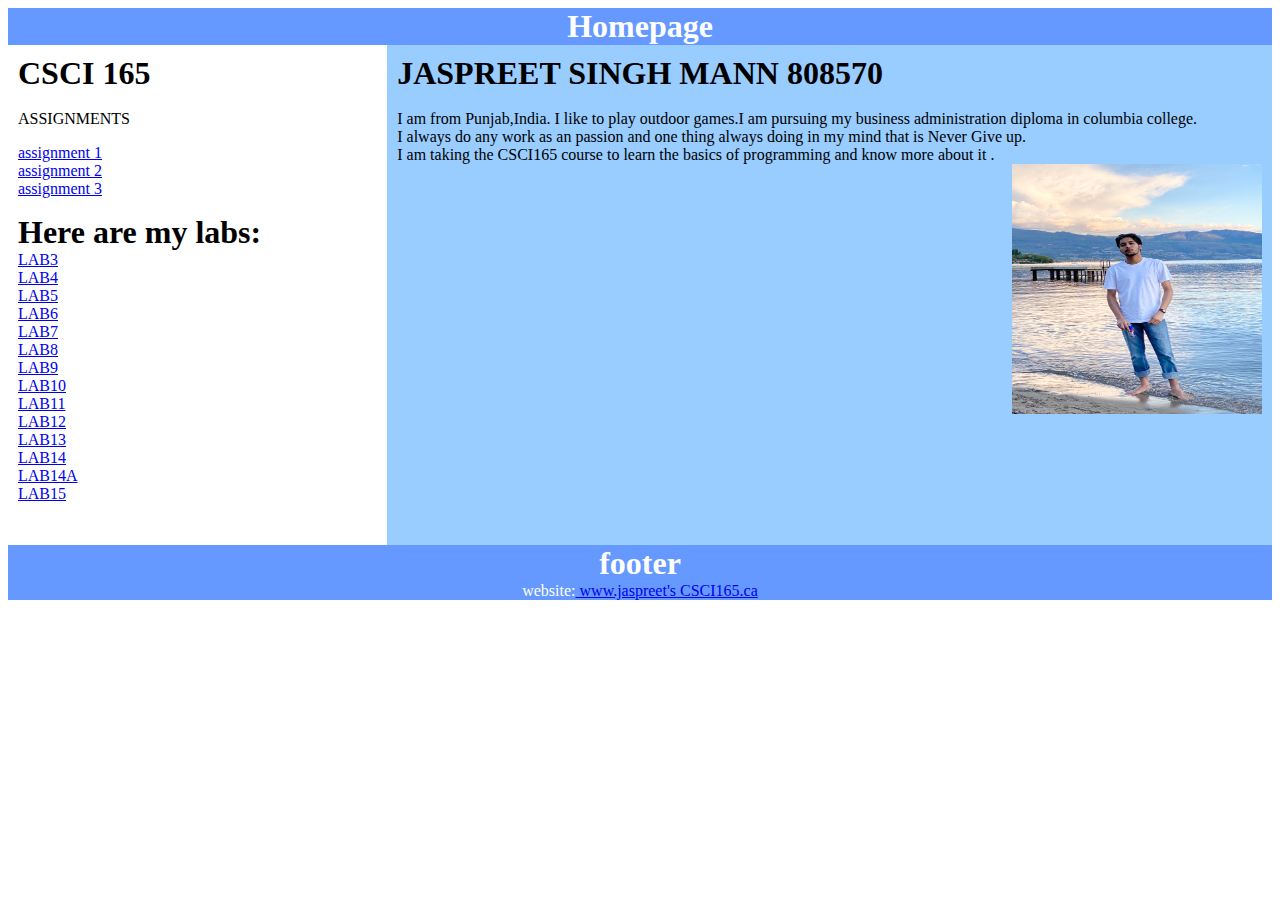
<file: index.html>
<html>
<head>
<style>
	* {
box-sizing: border-box;
}

   #header{
	background-color: #6699ff;
	color: white;
	text-align: center;
   }
   h1{
   margin: 0px;
   }
	#nav{
    float: left;
 width: 30%;
padding: 10px;
background-color: white;
height: 500px;
}
	#nav ul{
	list-style-type: none;
	padding: 0;
	}
#article{
}
#section{float: right;
width: 70%;
padding: 10px;
background-color: #99ccff;
height: 500px;
}
	#footer{
	    background-color: #6699ff;
		color: white;
		text-align: center;
	    clear:both;
}
</style>
</head>
<body>
<div id="header">
<h1>Homepage</h1>
</div>
<div id="article">
 <div id="nav">
 <h1>CSCI 165</h1>
<br>
ASSIGNMENTS
<ul>
<li> <a href="./assignment2.html"> assignment 1 </a> </li>
<li> <a href="./index.html"> assignment 2 </a> </li>
<li> <a href="./assignment3.html"> assignment 3 </a> </li>
</ul>


</p>

<ul>
<h1> Here are my labs: </h1> 
<ul>
<li><a href="./labs/lab3.html"> LAB3 </a></li>

<li><a href="./labs/lab4.html"> LAB4 </a></li>

<li><a href="./labs/lab5.html"> LAB5 </a></li>

<li><a href="./labs/lab6.html"> LAB6 </a></li>

<li><a href="./labs/lab7.html"> LAB7 </a></li>

<li><a href="./labs/lab8.html"> LAB8 </a></li>

<li><a href="./labs/lab9.html"> LAB9 </a></li>

<li><a href="./labs/lab10.html"> LAB10 </a></li>

<li><a href="./labs/lab11.html"> LAB11 </a></li>

<li><a href="./labs/lab12.html"> LAB12 </a></li>

<li><a href="./labs/lab13.html"> LAB13 </a></li>

<li><a href="./labs/lab14.html"> LAB14 </a></li>

<li><a href="./labs/lab14A.html"> LAB14A </a></li>

<li><a href="./labs/lab15.html"> LAB15 </a></li>

</ul>
 </div>
 <div id="section">
 <h1>JASPREET SINGH MANN 808570</h1>
 <br>
 I am from Punjab,India. I like to play outdoor games.I am pursuing my business administration diploma in columbia college.
<br>
I always do any work as an passion and one thing always doing in my mind that is Never Give up.
<br>
I am taking the CSCI165 course to learn the basics of programming and know more about it .

<br>
<img src="img.jpeg" alt="" 
style="float: right; width:250px;height:250px;margin-left:15px;">
 </div>
</div>

<div id="footer">
<h1>footer</h1>
 website:<a href="https://808570-csci165-summer2020.netlify.app/" target="_blank"> www.jaspreet's CSCI165.ca </a>
</div> 

</body>
</html>
</file>
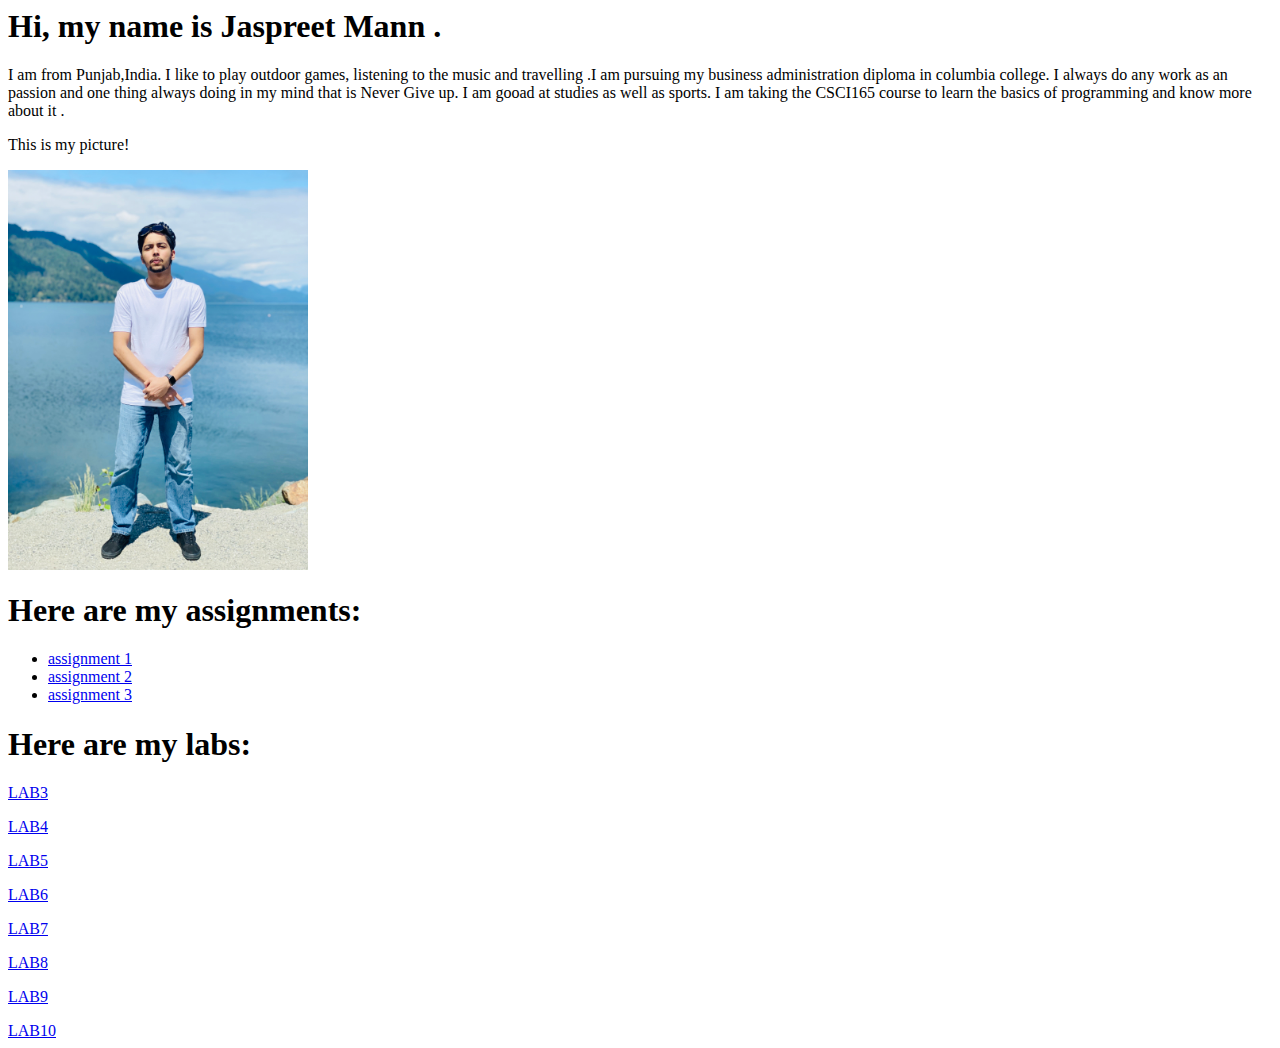
<file: assignment2.html>
<html> 
<head>  
 <title>Home</title> 
</head>
 <body>   
 <h1> Hi, my name is Jaspreet Mann .</h1>
  I am from Punjab,India. I like to play outdoor games, listening to the music and travelling .I am pursuing my business administration diploma in columbia college. I always do any work as an passion and one thing always doing in my mind that is Never Give up. I am gooad at studies as well as sports.  I am taking the CSCI165 course to learn the basics of programming and know more about it .

<p> This is my picture! </p>
   
<img src="./image/img.jpeg" alt= "This is my picture" width="300" height="400">


<h1>Here are my assignments: </h1> 
  
  <ul>
  <li> <a href="./assign1.html"> assignment 1 </a> </li>     
  <li> <a href="./assign2.html"> assignment 2 </a> </li>     
  <li> <a href="./assign3.html"> assignment 3 </a> </li>
  </ul> 
<h1> Here are my labs: </h1> 
<a href="./labs/lab3.html"> LAB3 </a>
<p></p>
<a href="./labs/lab4.html"> LAB4 </a>
<p></p>
<a href="./labs/lab5.html"> LAB5 </a>
<p></p>
<a href="./labs/lab6.html"> LAB6 </a>
<p></p>
<a href="./labs/lab7.html"> LAB7 </a>
<p></p>
<a href="./labs/lab8.html"> LAB8 </a>
<p></p1>
<a href="./labs/lab9.html"> LAB9 </a>
<p1></p>
<a href="./labs/lab10.html"> LAB10 </a>

</body> 
</html>
</file>
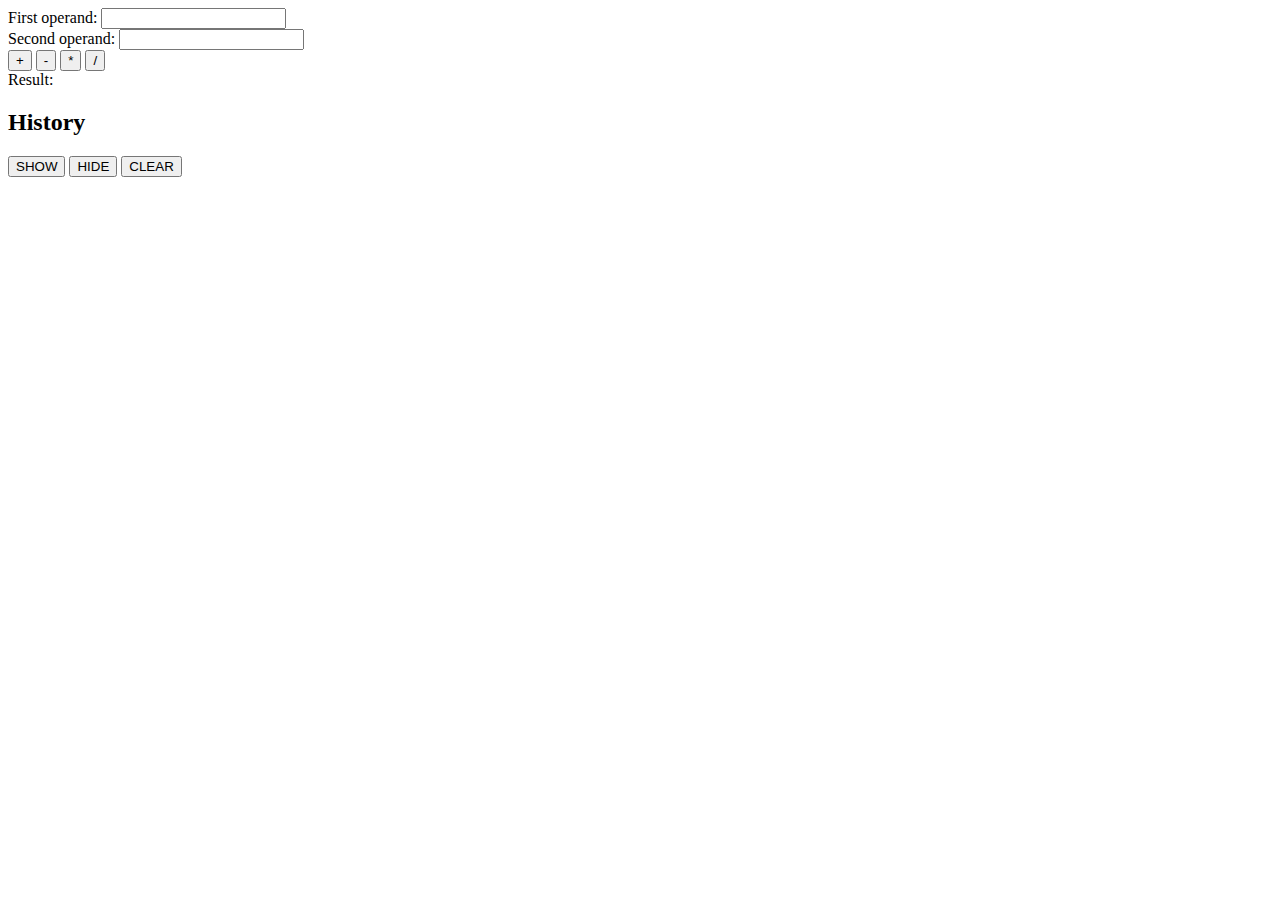
<file: assignment3.html>
<!DOCTYPE html>
  <html lang="en" dir="ltr">
  <head>
    <script src="https://ajax.googleapis.com/ajax/libs/jquery/3.5.1/jquery.min.js"></script>
    <script src="calculate.js"></script>
    <title>Assignment 3</title>
    <style>
      #addstyle{
        background-color: Tomato;
      }
      #substyle{
        background-color: DodgerBlue;
      }
      #mulstyle{
        background-color: slateblue;
      }
      #divstyle{
        background-color: MediumSeaGreen;
      }
      </style>
  </head>
    <body>
      <div> First operand: <input id="operand_1">   </input></div>
      <div> Second operand: <input id="operand_2">  </input></div>

      <button id="add_button"> +  </button>
      <button id="sub_button"> - </button>
      <button id="multiply_button"> *  </button>
      <button id="divide_button"> /  </button>
      <div> Result: <span id="result">  </span></div>
      <h2> History </h2>
      <button id="show_button"> SHOW </button>
      <button id="hide_button"> HIDE</button>
      <button id="clear_button">CLEAR</button>
      <div id="history"></div>
      </body>
  </html>
</file>
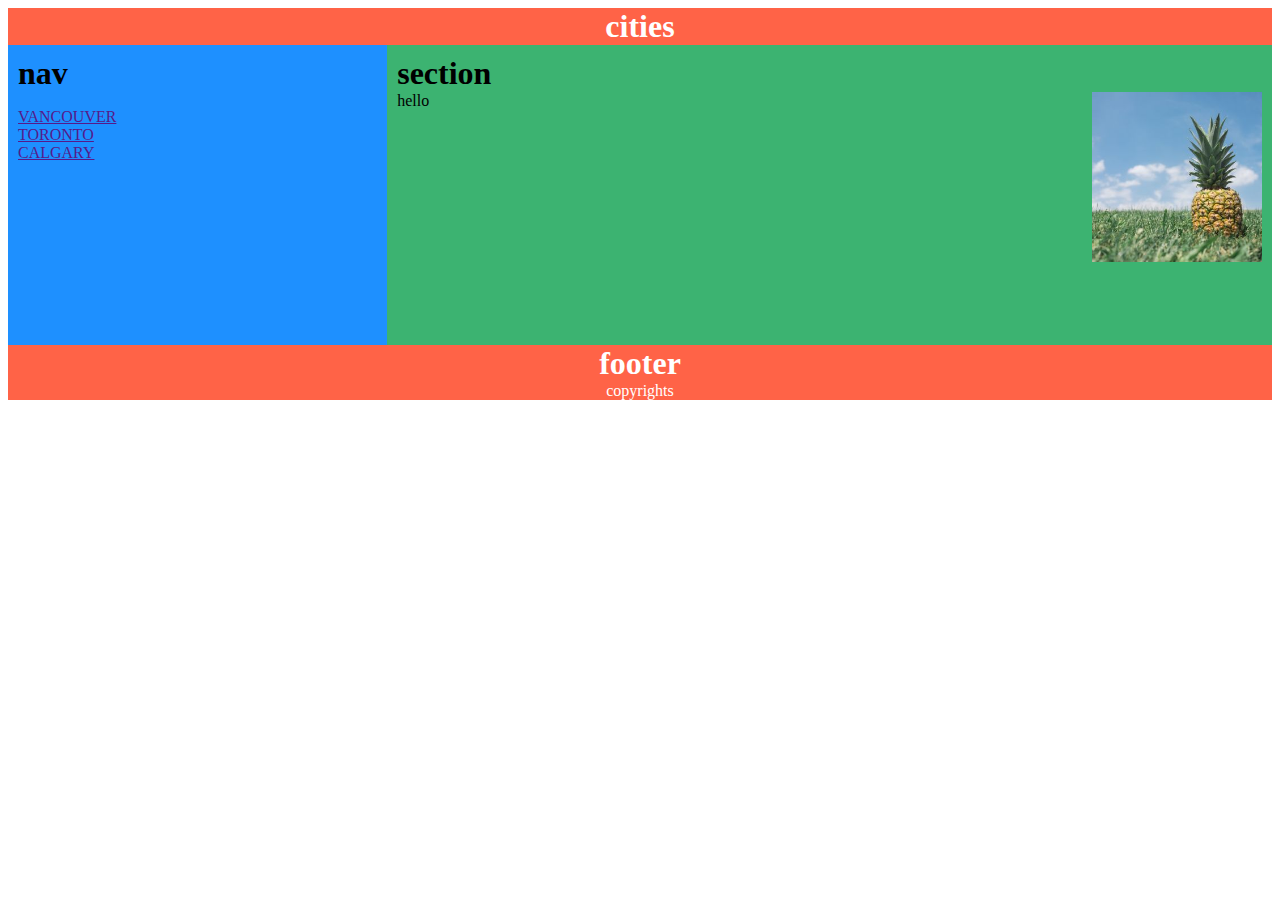
<file: Labs/lab10.html>
<html>
<head>
<style>
	* {
box-sizing: border-box;
}

   #header{
	background-color: tomato;
	color: white;
	text-align: center;
   }
   h1{
   margin: 0px;
   }
	#nav{
    float: left;
 width: 30%;
padding: 10px;
background-color: DodgerBlue;
height: 300px;
}
	#nav ul{
	list-style-type: none;
	padding: 0;
	}
#article{
}
#section{float: right;
width: 70%;
padding: 10px;
background-color: MediumSeaGreen;
height: 300px;
}
	#footer{
	    background-color: tomato;
		color: white;
		text-align: center;
	    clear:both;
}
</style>
</head>
<body>
<div id="header">
<h1>cities</h1>
</div>
<div id="article">
 <div id="nav">
 <h1>nav</h1>
 <ul>
<li> <a href=""> VANCOUVER</a></li>
<li> <a href=""> TORONTO</a></li>
<li> <a href="">CALGARY </a></li>
</ul>
 </div>
 <div id="section">
 <h1>section</h1>
 hello 
<img src="pineapple.jpg" alt="Pineapple" 
style="float: right; width:170px;height:170px;margin-left:15px;">
 </div>
</div>

<div id="footer">
<h1>footer</h1>
copyrights
</div> 

</body>
</html>
</file>
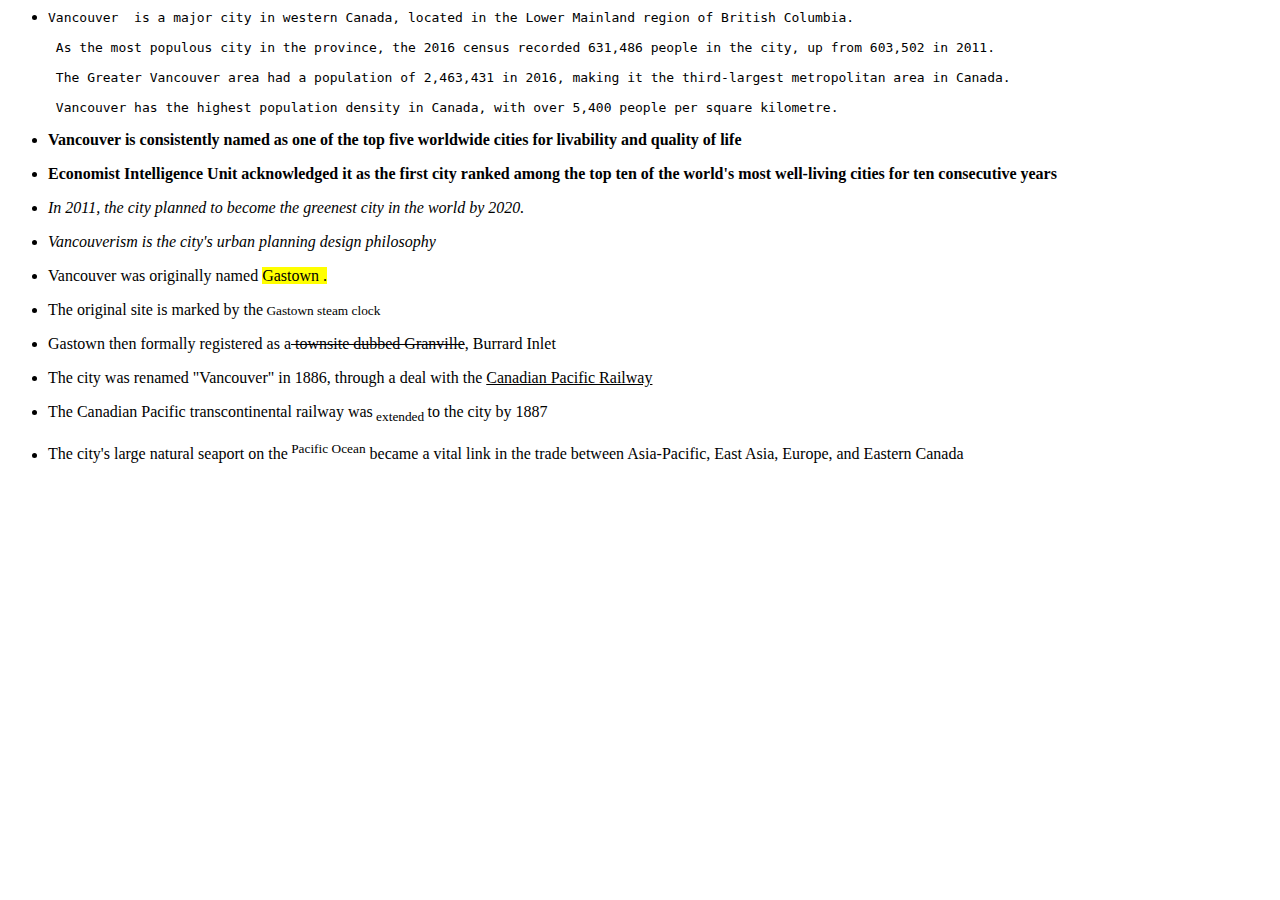
<file: Labs/lab11.html>
<html>
<head>
  <title> Lab 11 </title>
</head>
<body>
<ul>  <li>  <pre>
Vancouver  is a major city in western Canada, located in the Lower Mainland region of British Columbia.

 As the most populous city in the province, the 2016 census recorded 631,486 people in the city, up from 603,502 in 2011.

 The Greater Vancouver area had a population of 2,463,431 in 2016, making it the third-largest metropolitan area in Canada.

 Vancouver has the highest population density in Canada, with over 5,400 people per square kilometre. </pre> </li> </ul>
<ul> <li>  <b>  Vancouver is consistently named as one of the top five worldwide cities for livability and quality of life</b> </li> </ul>
<ul> <li> <strong> Economist Intelligence Unit acknowledged it as the first city ranked among the top ten of the world's most well-living cities for ten consecutive years</strong> </li> </ul>
<ul> <li> <i> In 2011, the city planned to become the greenest city in the world by 2020. </i> </li> </ul>
<ul> <li> <em> Vancouverism is the city's urban planning design philosophy</em> </li> </ul>
<ul> <li>  Vancouver was originally named <mark>Gastown .</mark>  </li> </ul>
<ul> <li>  The original site is marked by the<small> Gastown steam clock </small> </li> </ul>
<ul> <li>  Gastown then formally registered as a<del> townsite dubbed Granville</del>, Burrard Inlet </li> </ul>
<ul> <li>  The city was renamed "Vancouver" in 1886, through a deal with the <ins> Canadian Pacific Railway </ins> </li> </ul>
<ul> <li> The Canadian Pacific transcontinental railway was<sub> extended </sub>to the city by 1887 </li> </ul>
<ul> <li> The city's large natural seaport on the<sup> Pacific Ocean</sup> became a vital link in the trade between Asia-Pacific, East Asia, Europe, and Eastern Canada </li> </ul>
</body>
</html>
</file>
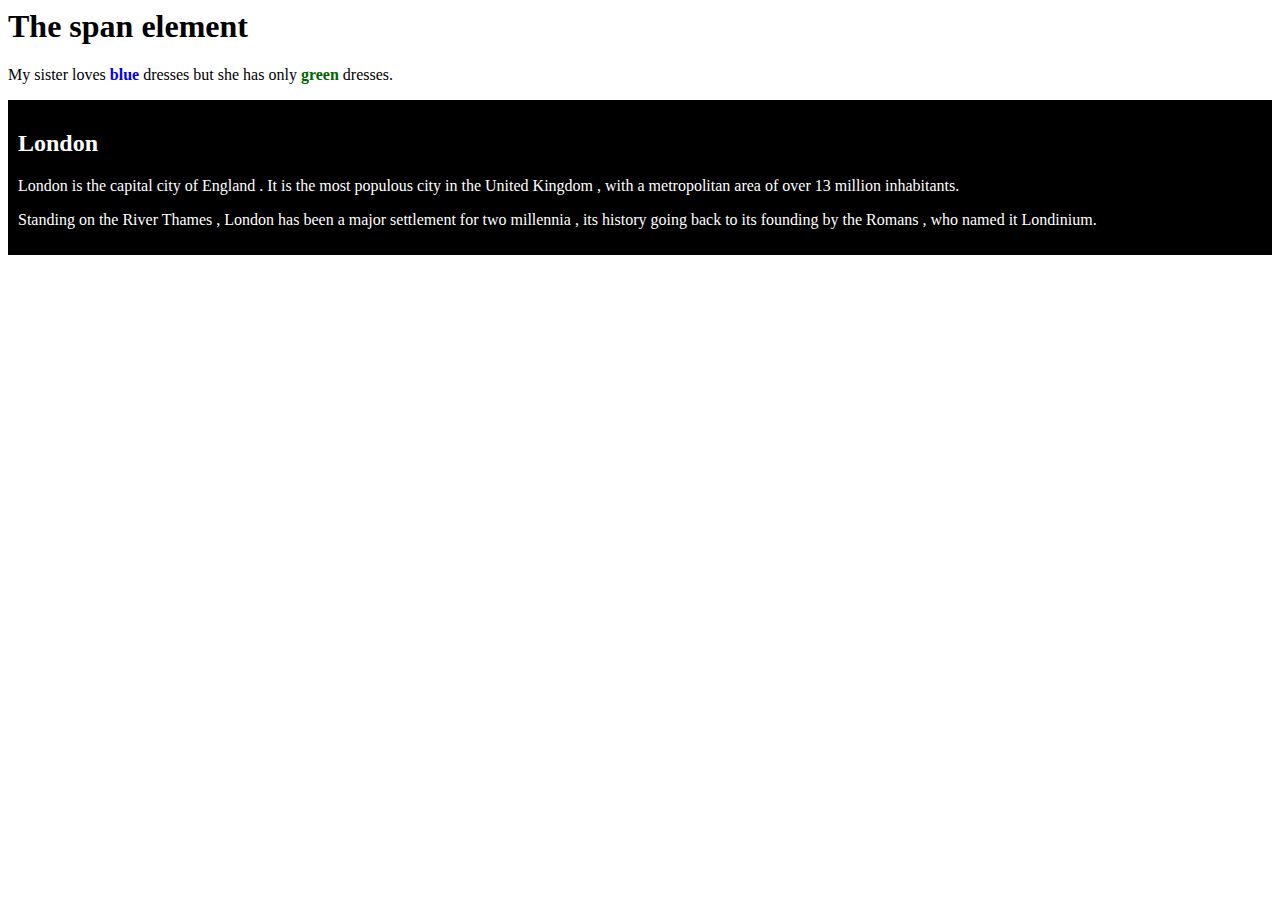
<file: Labs/lab12.html>
<html>
<head>
  <title> Lab 12 </title>
  <style>
.firstclass{
  background-color: Black;
color: white;
padding: 10px;
}
#ahmedstyle{
  color: Blue;
font-weight: bold;
}
#ahmedstyle1{
  color: 006400;
  font-weight: bold;
}
    </style>
</head>
<body>
  <h1> The span element </h1>
<p> My sister loves  <span id="ahmedstyle">blue </span> dresses but she has only <span id="ahmedstyle1"> green</span> dresses.</p>
    <div class="firstclass">
<h2>London</h2>
<p>London is the capital city of England . It is the most populous city in the United Kingdom , with a metropolitan area of over 13 million inhabitants.</p>
<p>Standing on the River Thames , London has been a major settlement for two millennia , its history going back to its founding by the Romans , who named it Londinium.</p>
</div>
<!-- Manpreet Singh -->
</body>
</html>
</file>
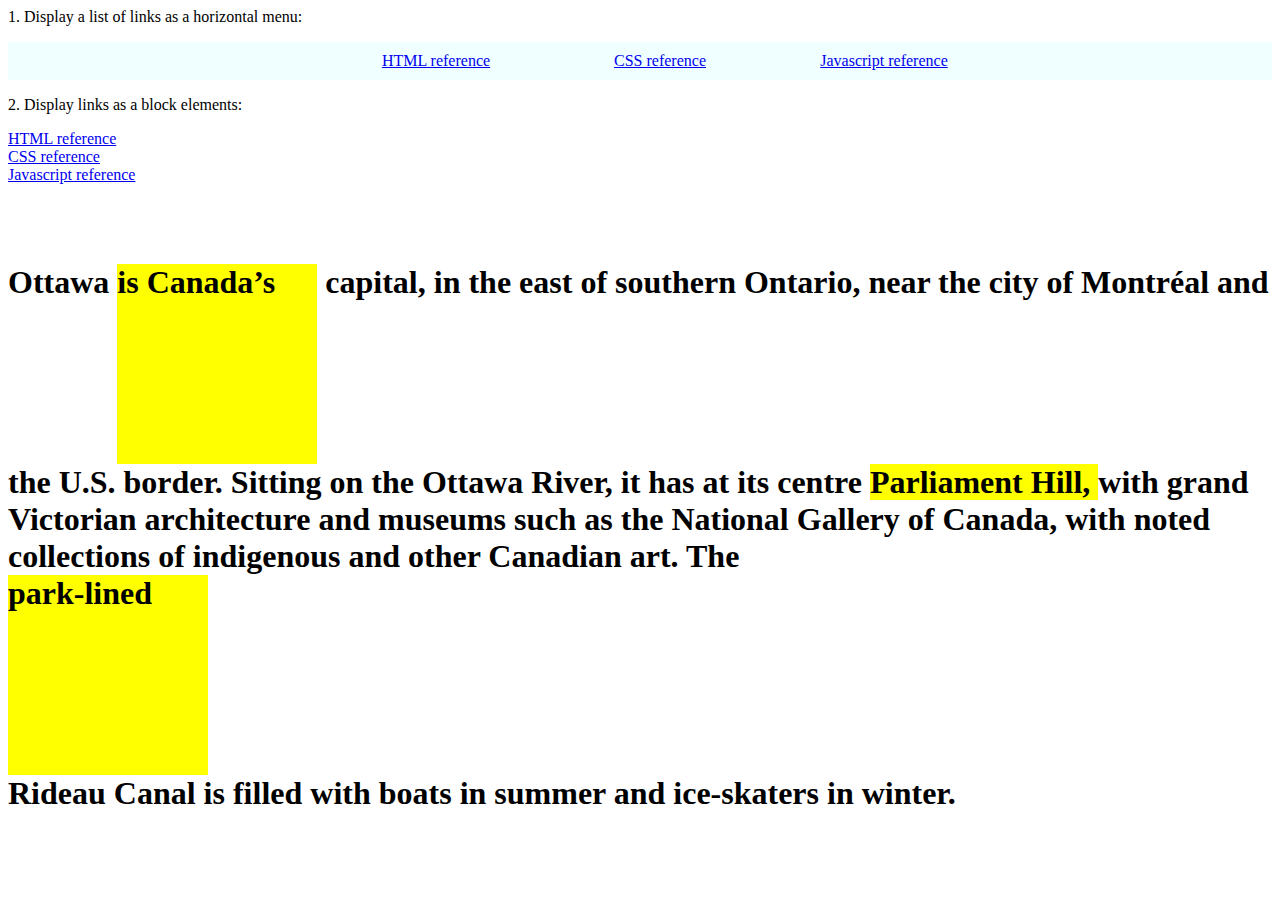
<file: Labs/lab13.html>
<!DOCTYPE HTML>
<html>
<head>
  <style>
    .inlinestyle{
      display:  inline-block;
      width:  200px;
      padding:  10px;
    }
    .blockstyle{
      display:  block;
    }
    .hidden{
      visibility:  hidden;
    }
    .inlineblock{
      display:  inline-block;
      background-color:  yellow;
      width:  200px;
      height:  200px;
    }
    .inlineS{
      display:  inline;
      background-color:  yellow;
      width:  200px;
      height:  200px;
    }
    .blockS{
      display:  block;
      background-color:  yellow;
      width:  200px;
      height:  200px;
    }
    </style>
  </head>
  <body>
    1. Display a list of links as a horizontal menu:
    <ul style="background-color:  azure;  text-align:  center;">
      <li class="inlinestyle">
        <a href="https://www.w3schools.com/html/default.asp">
HTML reference
</a>
</li>
<li class="inlinestyle">
  <a href="https://www.w3schools.com/css/default.asp">
CSS reference
</a>
</li>
<li class="inlinestyle">
  <a href="https://www.w3schools.com/js/default.asp">
Javascript reference
</a>
</li>
</ul>
<p> 2. Display links as a block elements:</p>
<a class="blockstyle" href="https://www.w3schools.com/html/default.asp">
HTML reference
</a>
<a class="blockstyle" href="https://www.w3schools.com/css/default.asp">
CSS reference
</a>
<a class="blockstyle" href="https://www.w3schools.com/js/default.asp">
Javascript reference
</a>
<h1 class="hidden"> This text should be hidden. <h1>
 Ottawa <span class="inlineblock"> is Canada’s </span> capital, in the east of southern Ontario, near the city of Montréal and the U.S. border. Sitting on the Ottawa River, it has at its centre <span class="inlineS"> Parliament Hill, </span> with grand Victorian architecture and museums such as the National Gallery of Canada, with noted collections of indigenous and other Canadian art. The <span class="blockS"> park-lined </span> Rideau Canal is filled with boats in summer and ice-skaters in winter.
</body>
</html>
</file>
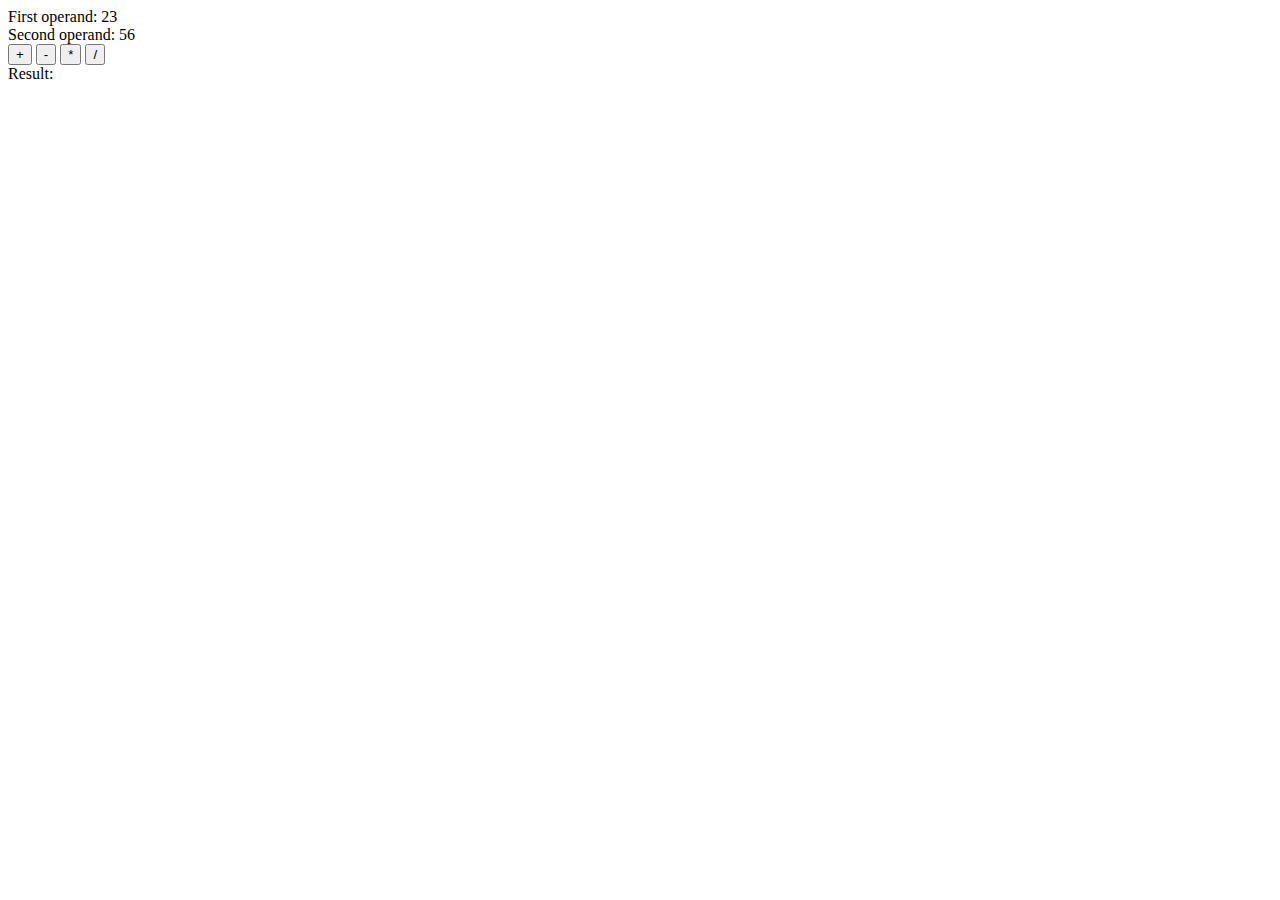
<file: Labs/lab14.html>
<!DOCTYPE html>
 <html>
  <head>
  <script src="https://ajax.googleapis.com/ajax/libs/jquery/3.5.1/jquery.min.js"></script>
   <script src="calculator-code.js"></script>
 </head>
<body>
<div> First operand: <span id="op1"> 23  </span></div>
<div> Second operand: <span id="op2"> 56  </span></div>
<button id="addbutton"> +  </button>
<button id="subbutton"> - </button>
<button id="mulbutton"> *  </button>
<button id="divbutton"> /  </button>
<div> Result: <span id="result">  </span></div>
 </body>
 </html>
</file>
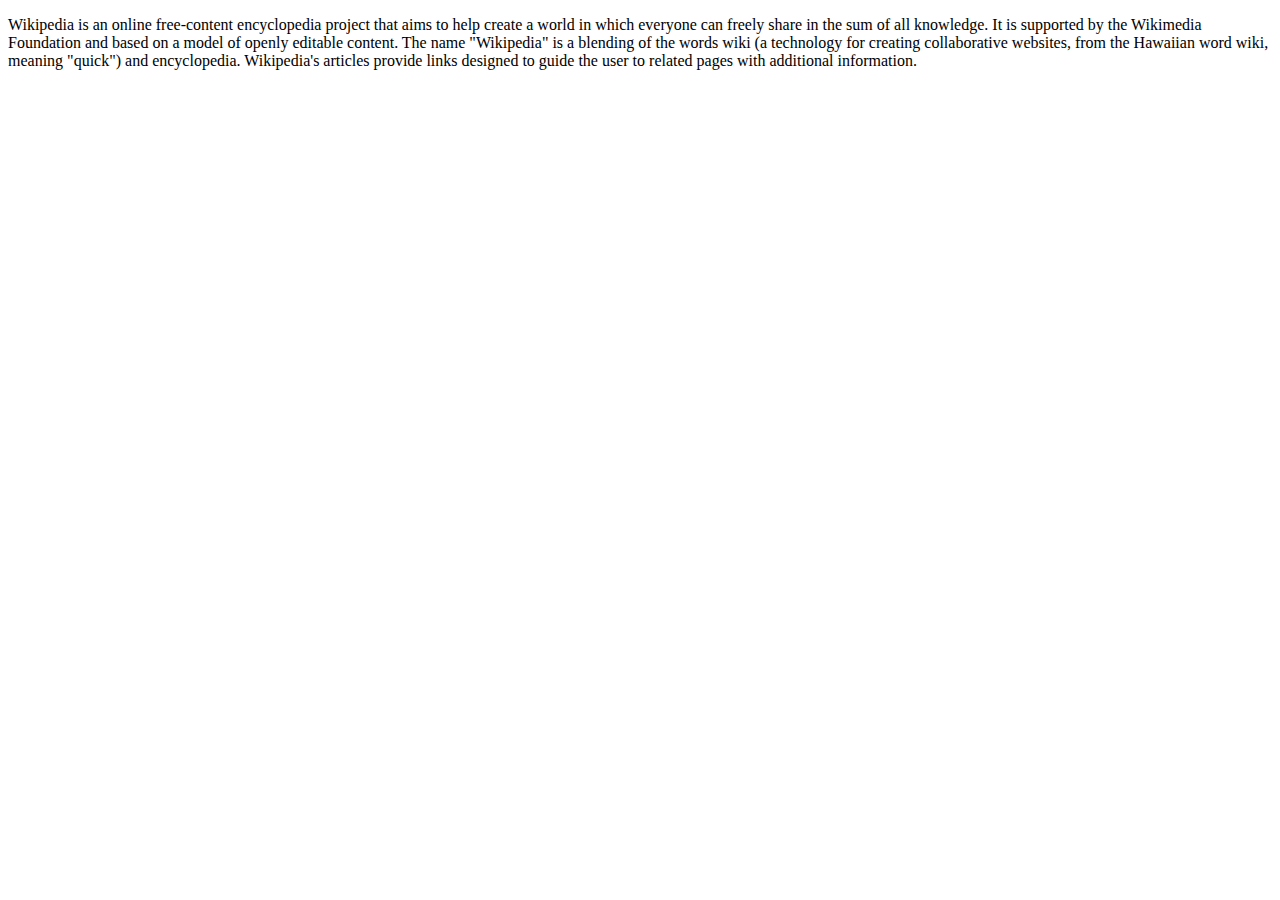
<file: Labs/lab14a.html>
<!DOCTYPE html>
<html>
<head>
<script> src="first-code.js"></script>
</head>
<body>
  <p onclick="say_hello()">
  Wikipedia is an online free-content encyclopedia project that aims to help create a world in which everyone can freely share in the sum of all knowledge. It is supported by the Wikimedia Foundation and based on a model of openly editable content. The name "Wikipedia" is a blending of the words wiki (a technology for creating collaborative websites, from the Hawaiian word wiki, meaning "quick") and encyclopedia. Wikipedia's articles provide links designed to guide the user to related pages with additional information.
  </p>
</body>
</html>
</file>
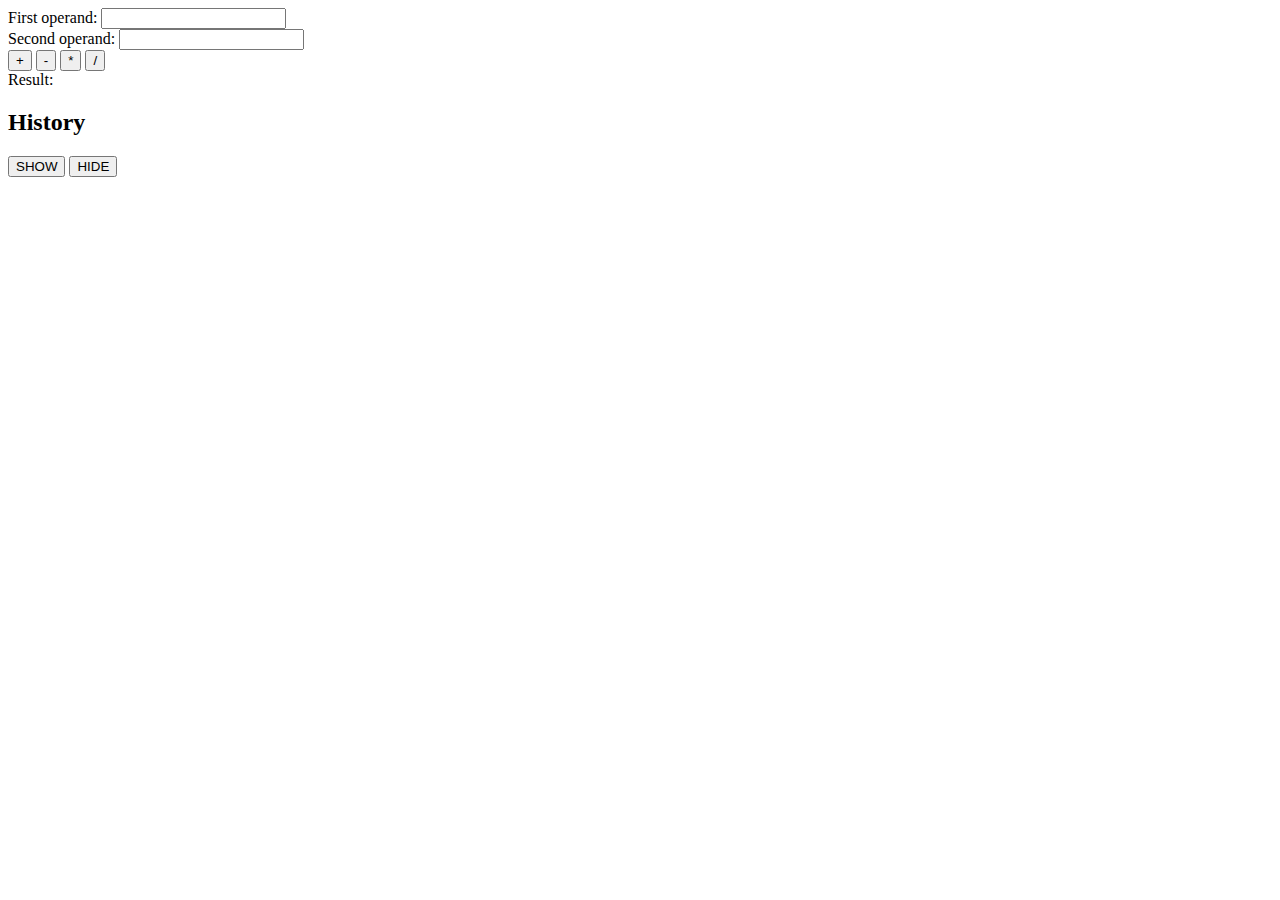
<file: Labs/lab15.html>
<!DOCTYPE html>
 <html>
  <head>
  <script src="https://ajax.googleapis.com/ajax/libs/jquery/3.5.1/jquery.min.js">
  </script>
   <script src="code.js">
   </script>

   <style>
     #addstyle{
       background-color: Tomato;
     }
     #substyle{
       background-color: DodgerBlue;
     }
     #mulstyle{
       background-color: slateblue;
     }
     #divstyle{
       background-color: MediumSeaGreen;
     }
     </style>
 </head>
<body>
<div> First operand: <input id="op1">   </input></div>
<div> Second operand: <input id="op2">  </input></div>
<button id="addbutton"> +  </button>
<button id="subbutton"> - </button>
<button id="mulbutton"> *  </button>
<button id="divbutton"> /  </button>
<div> Result: <span id="result">  </span></div>

<h2> History </h2>
<button id="show_button"> SHOW </button>
<button id="hide_button"> HIDE</button>
<div id="history"></div>
 </body>
 </html>
</file>
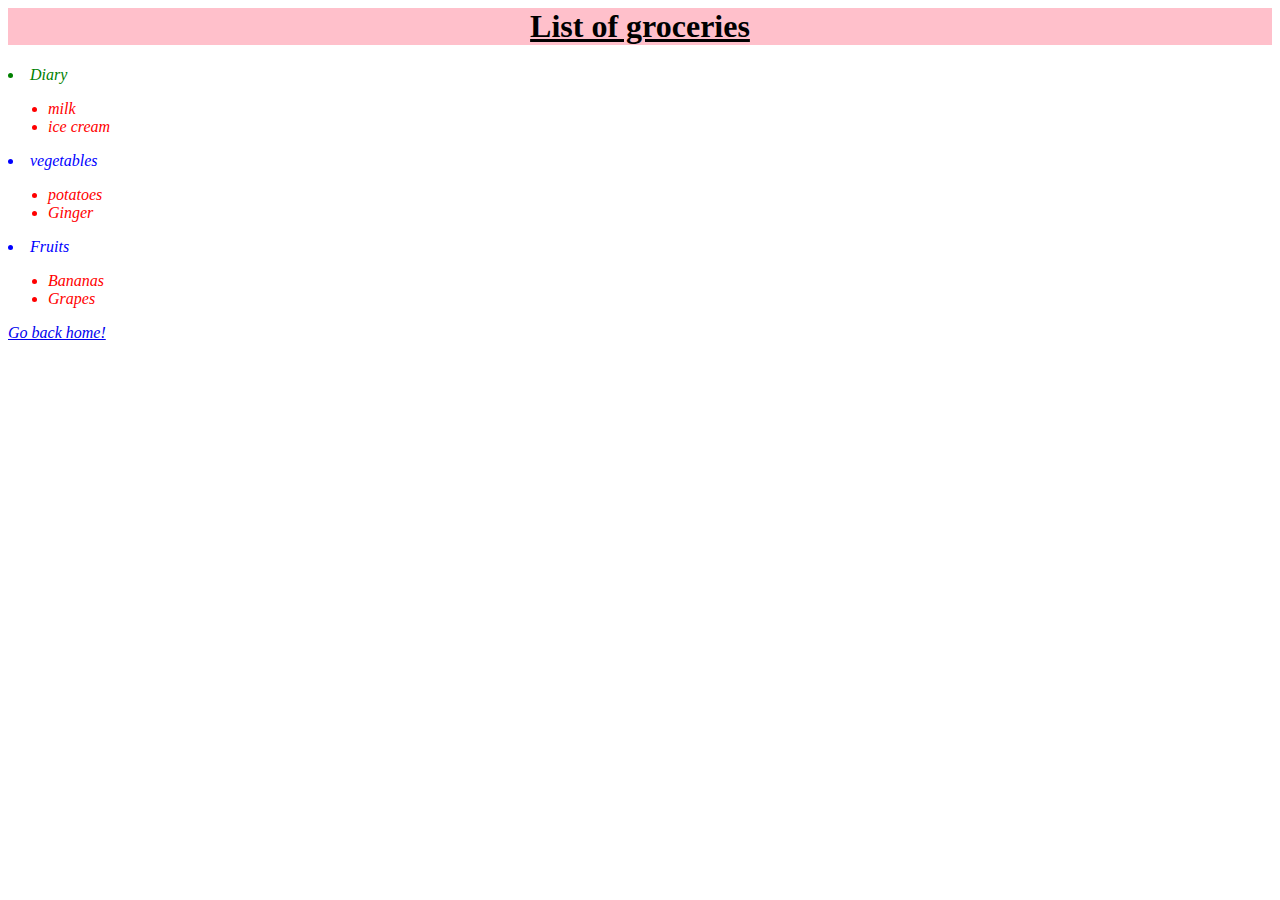
<file: Labs/lab5.html>
<html>
<head>
<link rel="stylesheet" href="./style.css"
</head>
<body>
<h1>
List of groceries
</h1>

<li id="greensubtitle"> Diary
<ul>
<li>milk</li>
<li>ice cream</li>
</ul>

<li id="bluesubtitle">vegetables
<ul>
<li> potatoes</li>
<li> Ginger</li>
</ul>
</li>

<li id="bluesubtitle"> Fruits
<ul>
<li> Bananas</li>
<li> Grapes</li>
</ul>
</body>
<a href="../index.html">Go back home!</a>
</html>
</file>
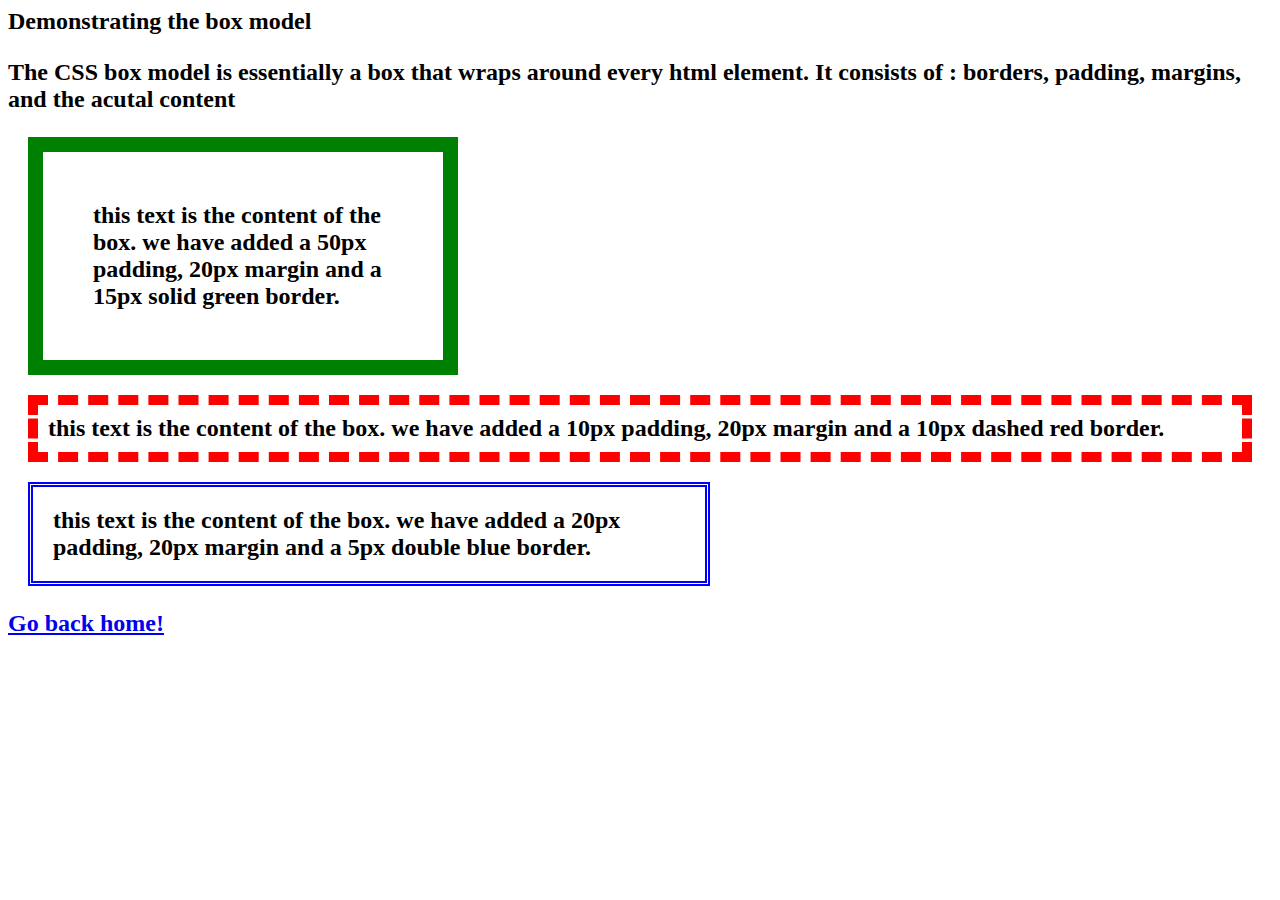
<file: Labs/lab6.html>
<html>
<head>
<link rel="stylesheet" href="./new.css"
</link>

<body>

<h2>Demonstrating the box model

<p>The CSS box model is essentially a box that wraps around every html element. It consists of : borders, padding, margins, and the acutal content
</p>

<p id="first_block">this text is the content of the box. we have added a 50px padding, 20px margin and a 15px solid green border.
</div>

<p id="second_block">this text is the content of the box. we have added a 10px padding, 20px margin and a 10px dashed red border.
</div>

<p id="third_block">this text is the content of the box. we have added a 20px padding, 20px margin and a 5px double blue border.
</div>
</body>
<p></p>
<a href="../index.html">Go back home!</a>

</html>
</file>
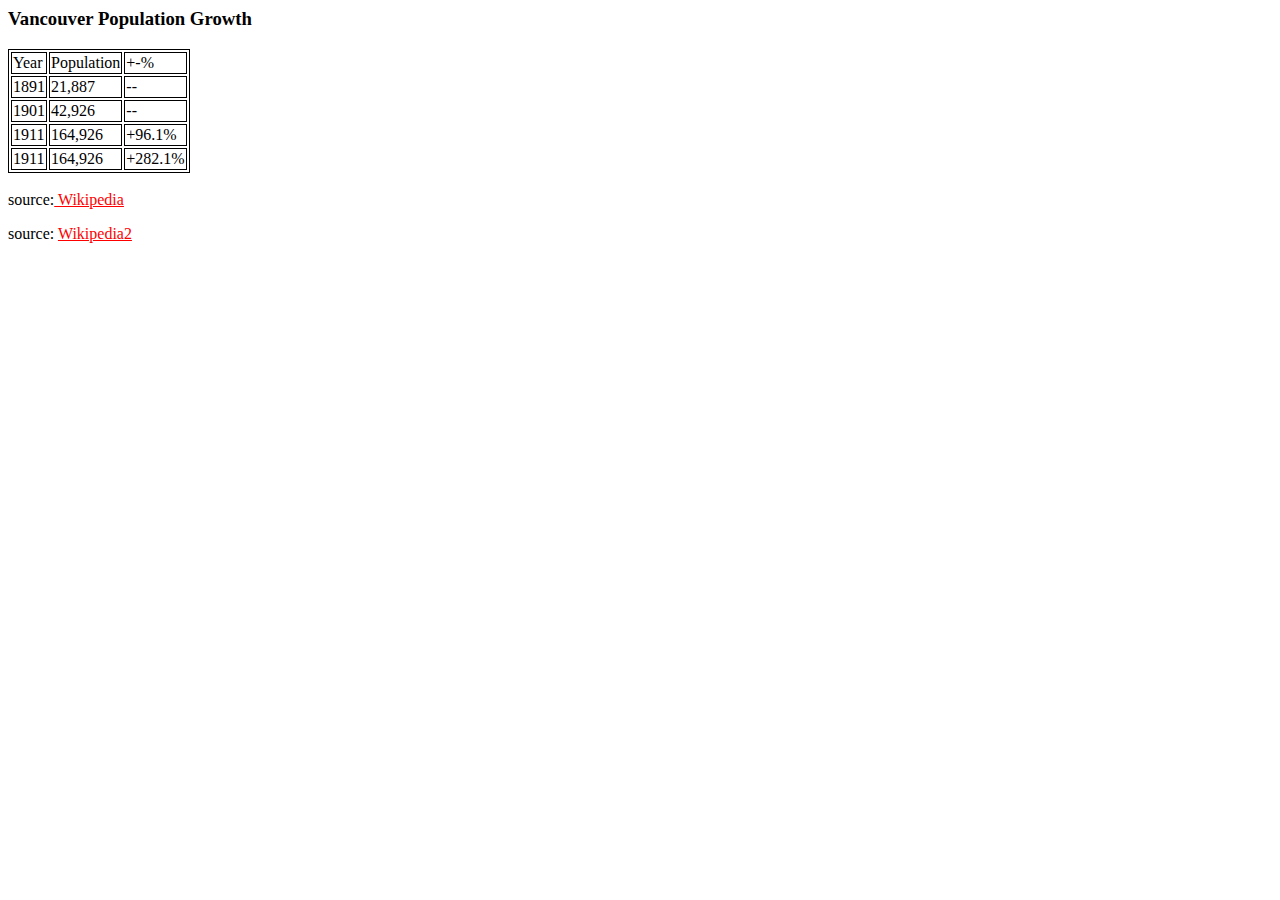
<file: Labs/lab7.html>
<html>
<head>
<title>
Tables & Pseudo-CSS selectors
</title>
<link rel="stylesheet" href="./stylesheet.css">
</head>
<body>
<h3>
Vancouver Population Growth
</h3>

<table>
<tr>
<td>Year</td>
<td>Population</td>
<td>+-%</td>
</tr>

<tr>
<td>1891</td>
<td>21,887</td>
<td>--</td>
</tr>

<tr>
<td>1901</td>
<td>42,926</td>
<td>--</td>
</tr>

<tr>
<td>1911</td>
<td>164,926</td>
<td>+96.1%</td>
</tr>

<tr>
<td>1911</td>
<td>164,926</td>
<td>+282.1%</td>
</tr>

</table>

<br>
source:<a href="https://en.wikipedia.org/wiki/Demographics_of_Metro_Vancouver" target="_blank"> Wikipedia </a>
<p></p>
source: <a href="https://www.google.ca" target="_blank"> Wikipedia2 </a>

</body>
</html>
</file>
<file: Labs/style.css>
h1 {
background-color:pink;
text-decoration:underline;
text-align: center;}


li { color:red;
font-style:italic;
}


#greensubtitle
{
color:green;
}

#bluesubtitle{
color: blue;}
</file>
<file: Labs/new.css>
.grey {
	background-color: lightgrey;
	}
	#first_block {
		width: 300px;
		border: 15px solid green;
		padding: 50px;
		margin: 20px;
		}
		
		#second_block {
		width: auto;
		border: 10px dashed red;
		padding: 10px;
		margin: 20px;
		}
		
		#third_block {
		width: 50%;
		border: 5px double blue;
		padding: 20px;
		margin: 20px;
		}
</file>
<file: Labs/stylesheet.css>
td, table {
border: 1px solid black;
}

a:link {
color:red;
}

a:visited{
color:green
}

a:hover{
color:hotpink
}

a:active{
color: blue;
}
</file>
